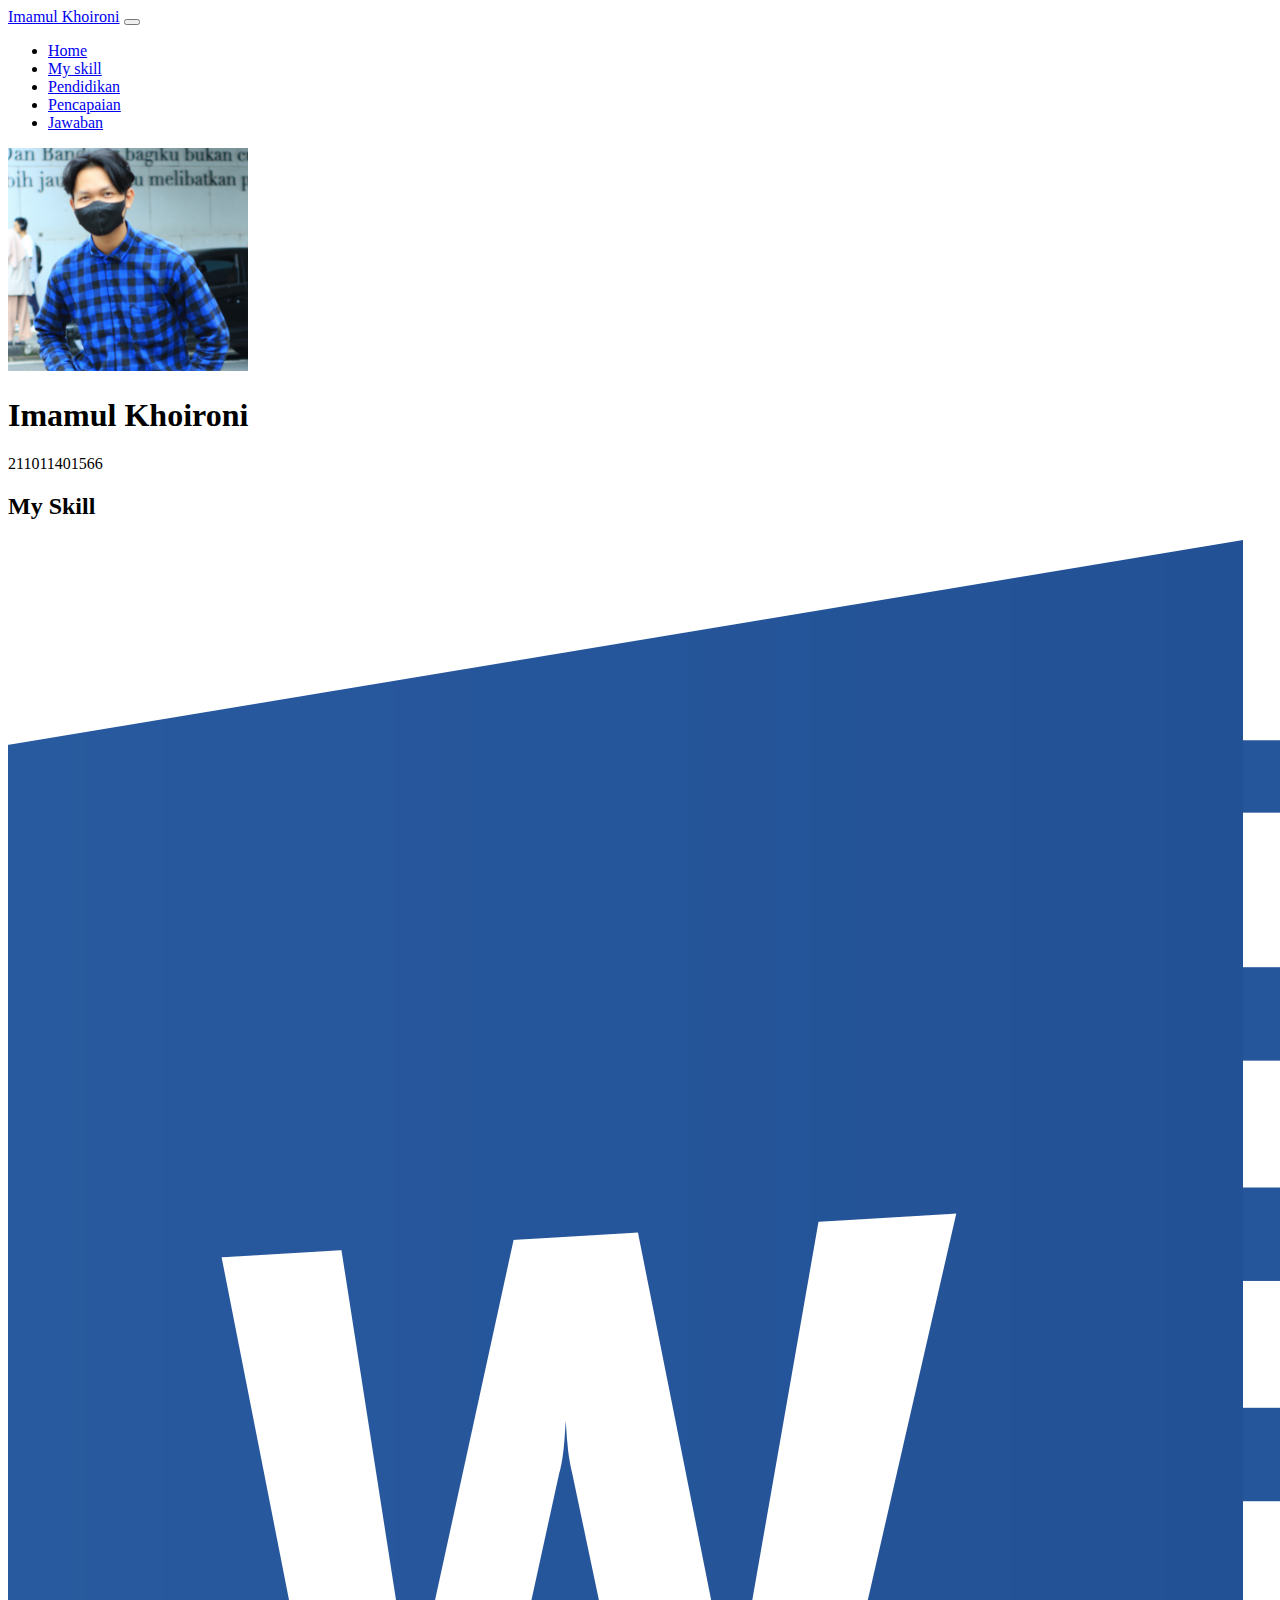
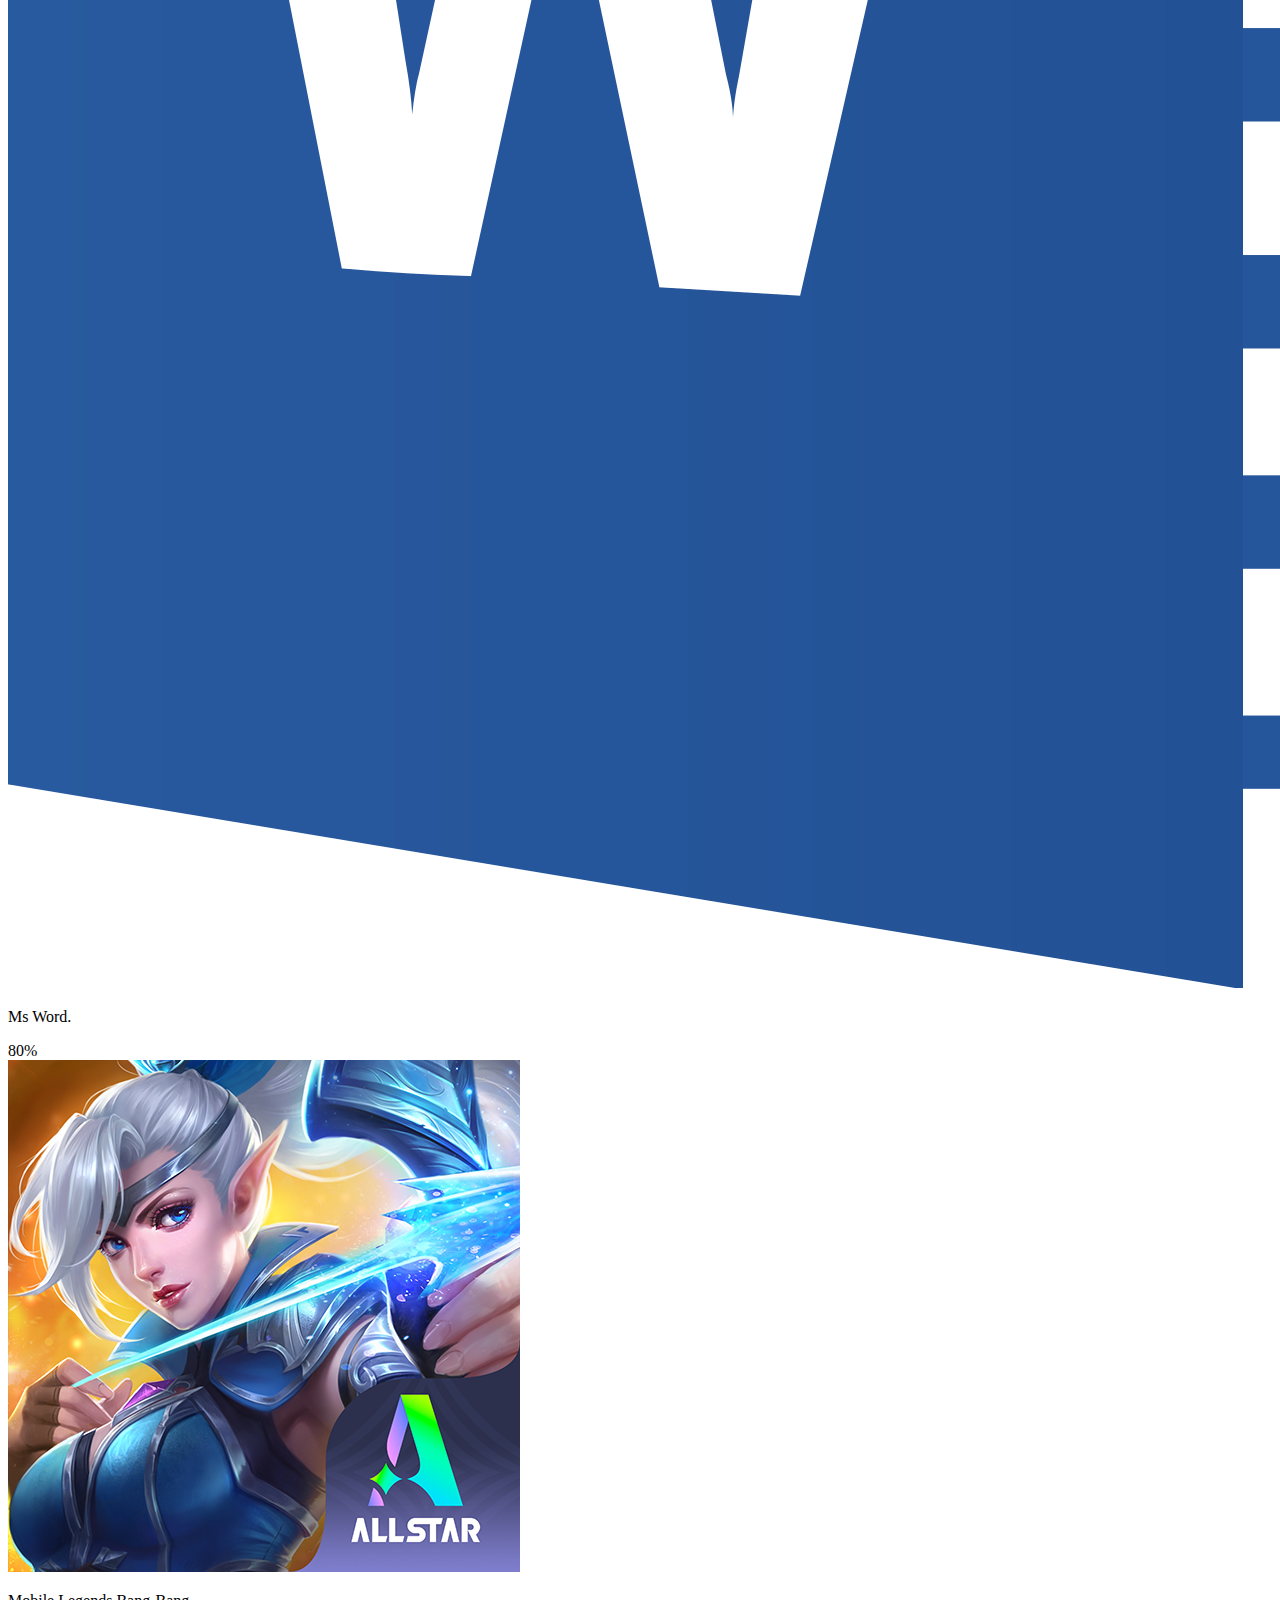
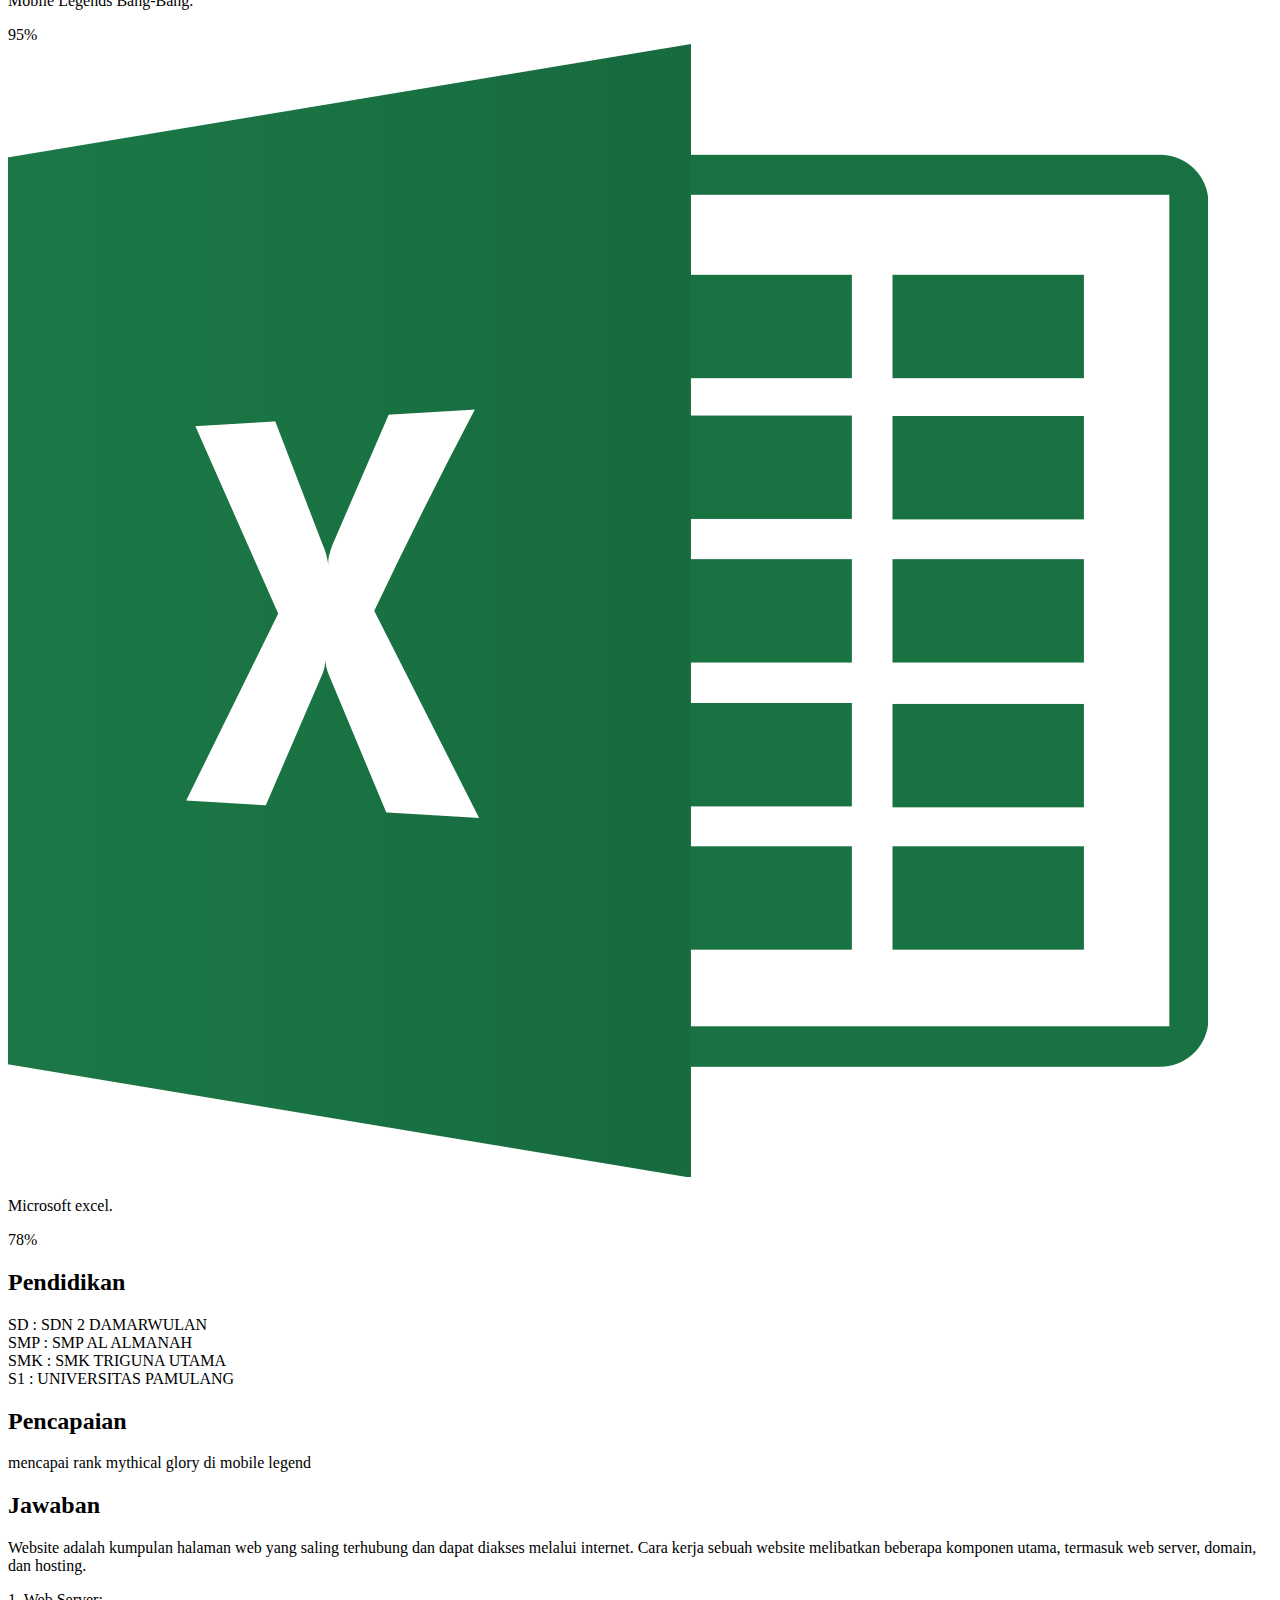
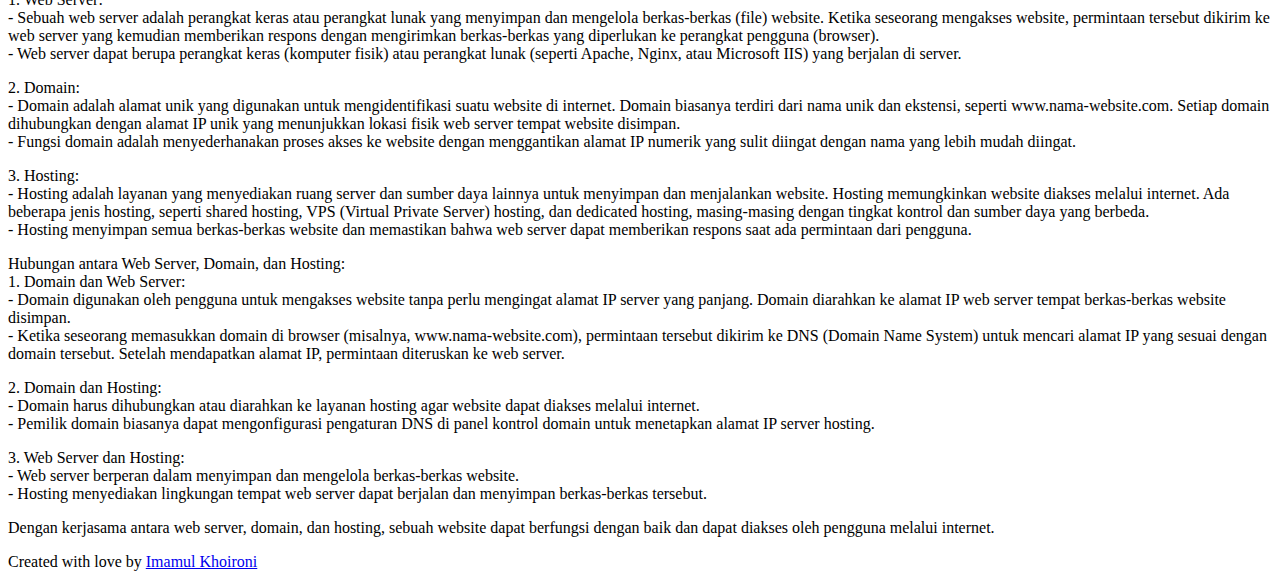
<file: index.html>
<!doctype html>
<html lang="en">

<head>
  <!-- Required meta tags -->
  <meta charset="utf-8">
  <meta name="viewport" content="width=device-width, initial-scale=1">

  <!-- Bootstrap CSS -->
  <link href="https://cdn.jsdelivr.net/npm/bootstrap@5.1.3/dist/css/bootstrap.min.css" rel="stylesheet"
    integrity="sha384-1BmE4kWBq78iYhFldvKuhfTAU6auU8tT94WrHftjDbrCEXSU1oBoqyl2QvZ6jIW3" crossorigin="anonymous">

  <title>UAS_Imamul Khoironi</title>

</head>

<body>


  <!-- navbar -->
  <nav class="navbar navbar-expand-lg navbar-dark bg-primary shadow-sm ">
    <div class="container">
      <a class="navbar-brand" href="#">Imamul Khoironi</a>
      <button class="navbar-toggler" type="button" data-bs-toggle="collapse" data-bs-target="#navbarNav"
        aria-controls="navbarNav" aria-expanded="false" aria-label="Toggle navigation">
        <span class="navbar-toggler-icon"></span>
      </button>
      <div class="collapse navbar-collapse" id="navbarNav">
        <ul class="navbar-nav">
          <li class="nav-item">
            <a class="nav-link active" aria-current="page" href="#">Home</a>
          </li>
          <li class="nav-item">
            <a class="nav-link" href="#Skill">My skill</a>
          </li>
          <li class="nav-item">
            <a class="nav-link" href="#Pendidikan"> Pendidikan </a>
          </li>
          <li class="nav-item">
            <a class="nav-link" href="#pencapaian">Pencapaian</a>

            <li class="nav-item">
              <a class="nav-link" href="#Jawaban">Jawaban</a>


            </a>
          </li>
        </ul>
      </div>
    </div>
  </nav>

  <!-- akhir navbar -->

  <!-- jumbotron -->
  <section class="jumbotron text-center pt-3 ">
    <img src="img/saya 1 (1) (1).jpg" alt="imamul kr" width="240" class="rounded-circle" />
    <h1 class="display-4">Imamul Khoironi</h1>
    <p class="lead">211011401566</p>
    

  </section>

  <!-- akhir jumbotron-->

  
  <!--Skill-->
  <section id="Skill">
    <div class="container">
      <div class="row text-center mt-5">
        <div class="col">
          <h2>My Skill</h2>
        </div>
      </div>
      <div class="row">
        <div class="col-md-4 mb-3">
          <div class="card" ;">
            <img src="img\logo word.svg.png" class="card-img-top" alt="img\logo word.svg.png">
            <div class="card-body">
              <p class="card-text">Ms Word.</p>
              <div class="progress" role="progressbar" aria-label="Success example" aria-valuenow="25" aria-valuemin="0" aria-valuemax="100">
                <div class="progress-bar bg-success" style="width: 80%">80%</div>
              </div>
            </div>
          </div>
        </div>
        <div class="col-md-4 mb-3">
          <div class="card" ;">
            <img src="img\logo_ML.png" class="card-img-top" alt="img\logo_ML.png">
            <div class="card-body">
              <p class="card-text">Mobile Legends Bang-Bang.</p>
              <div class="progress" role="progressbar" aria-label="Success example" aria-valuenow="25" aria-valuemin="0" aria-valuemax="100">
                <div class="progress-bar bg-success" style="width: 95%">95%</div>
              </div>
            </div>
          </div>
        </div>
        <div class="col-md-4 mb-3">
          <div class="card" ;">
            <img src="img\logoexcel.png" class="card-img-top" alt="img\logoexcel.png">
            <div class="card-body">
              <p class="card-text">Microsoft excel.</p>
              <div class="progress" role="progressbar" aria-label="Success example" aria-valuenow="25" aria-valuemin="0" aria-valuemax="100">
                <div class="progress-bar bg-success" style="width: 78%">78%</div>
              </div>
            </div>
          </div>
        </div>
      </div>
    </div>
    </section>
  <!--Akhir Skill-->

  <!-- Pendidikan -->
  <section id="Pendidikan">
    <div class="container">
      <div class="row text-center mt-4 ">
        <div class="col">
          <h2>Pendidikan</h2>
        </div>
      </div>
      <div class="row justify-content-center fs-5 text-left mb-3">
        <div class="col md-4">
          <p> 
            SD  : SDN 2 DAMARWULAN <br>
            SMP : SMP AL ALMANAH<br>
            SMK : SMK TRIGUNA UTAMA <br>
            S1  : UNIVERSITAS PAMULANG</p>
        </div>
      </div>
    </div>
    </section>
  <!--akhir pendidikan -->

    <!-- Pencapaian -->
    <section id="pencapaian">
      <div class="container">
        <div class="row text-center mt-4 ">
          <div class="col">
            <h2>Pencapaian</h2>
          </div>
        </div>
        <div class="row justify-content-center fs-5 text-left mb-3">
          <div class="col md-4">
            <p> 
                mencapai rank mythical glory di mobile legend</p>
          </div>
        </div>
      </div>
      </section>
    <!--akhir pencapaian -->

     <!-- jabawan -->
     <section id="Jawaban">
      <div class="container">
        <div class="row text-center mt-4 ">
          <div class="col">
            <h2>Jawaban</h2>
          </div>
        </div>
        <div class="row justify-content-left fs-5 text-left mb-3">
          <div class="col md-4">
            <p> Website adalah kumpulan halaman web yang saling terhubung dan dapat diakses melalui internet. Cara kerja sebuah website melibatkan beberapa komponen utama, termasuk web server, domain, dan hosting.<br>

            </p>1. Web Server:<BR>
                 - Sebuah web server adalah perangkat keras atau perangkat lunak yang menyimpan dan mengelola berkas-berkas (file) website. Ketika seseorang mengakses website, permintaan tersebut dikirim ke web server yang kemudian memberikan respons dengan mengirimkan berkas-berkas yang diperlukan ke perangkat pengguna (browser).<br>
                 - Web server dapat berupa perangkat keras (komputer fisik) atau perangkat lunak (seperti Apache, Nginx, atau Microsoft IIS) yang berjalan di server.<br>
            </P>
            <P>
              2. Domain:<br>
                 - Domain adalah alamat unik yang digunakan untuk mengidentifikasi suatu website di internet. Domain biasanya terdiri dari nama unik dan ekstensi, seperti www.nama-website.com. Setiap domain dihubungkan dengan alamat IP unik yang menunjukkan lokasi fisik web server tempat website disimpan.<br>
                 - Fungsi domain adalah menyederhanakan proses akses ke website dengan menggantikan alamat IP numerik yang sulit diingat dengan nama yang lebih mudah diingat.<br>
              </P>
              <P>
              3. Hosting:<br>
                 - Hosting adalah layanan yang menyediakan ruang server dan sumber daya lainnya untuk menyimpan dan menjalankan website. Hosting memungkinkan website diakses melalui internet. Ada beberapa jenis hosting, seperti shared hosting, VPS (Virtual Private Server) hosting, dan dedicated hosting, masing-masing dengan tingkat kontrol dan sumber daya yang berbeda.<br>
                 - Hosting menyimpan semua berkas-berkas website dan memastikan bahwa web server dapat memberikan respons saat ada permintaan dari pengguna.<br>
              </P>
              <P>
              Hubungan antara Web Server, Domain, dan Hosting:<br>
              1. Domain dan Web Server:<br>
                 - Domain digunakan oleh pengguna untuk mengakses website tanpa perlu mengingat alamat IP server yang panjang. Domain diarahkan ke alamat IP web server tempat berkas-berkas website disimpan.<br>
                 - Ketika seseorang memasukkan domain di browser (misalnya, www.nama-website.com), permintaan tersebut dikirim ke DNS (Domain Name System) untuk mencari alamat IP yang sesuai dengan domain tersebut. Setelah mendapatkan alamat IP, permintaan diteruskan ke web server.<br>
              </P>
              <P>

              2. Domain dan Hosting:<br>
                 - Domain harus dihubungkan atau diarahkan ke layanan hosting agar website dapat diakses melalui internet.<br>
                 - Pemilik domain biasanya dapat mengonfigurasi pengaturan DNS di panel kontrol domain untuk menetapkan alamat IP server hosting.<br>
              </P>
              <P>
              3. Web Server dan Hosting:<br>
                 - Web server berperan dalam menyimpan dan mengelola berkas-berkas website.<br>
                 - Hosting menyediakan lingkungan tempat web server dapat berjalan dan menyimpan berkas-berkas tersebut.<br>
              <p>
              Dengan kerjasama antara web server, domain, dan hosting, sebuah website dapat berfungsi dengan baik dan dapat diakses oleh pengguna melalui internet.<br>
              </p>
              </p>
          </div>
        </div>
      </div>
      </section>
    <!--akhir Jawaban -->


  <!--footer-->
  <footer class="bg-primary text-center">
    <p class="m-0">Created with love by <a href="https://www.instagram.com/imamul_kr/" class="text-white fw-bold">Imamul
        Khoironi</a></p>
  </footer>
  <!--akhir footer-->


  <!-- Option 1: Bootstrap Bundle with Popper -->
  <script src="https://cdn.jsdelivr.net/npm/bootstrap@5.1.3/dist/js/bootstrap.bundle.min.js"
    integrity="sha384-ka7Sk0Gln4gmtz2MlQnikT1wXgYsOg+OMhuP+IlRH9sENBO0LRn5q+8nbTov4+1p"
    crossorigin="anonymous"></script>

  <! </body>

</html>
</file>
